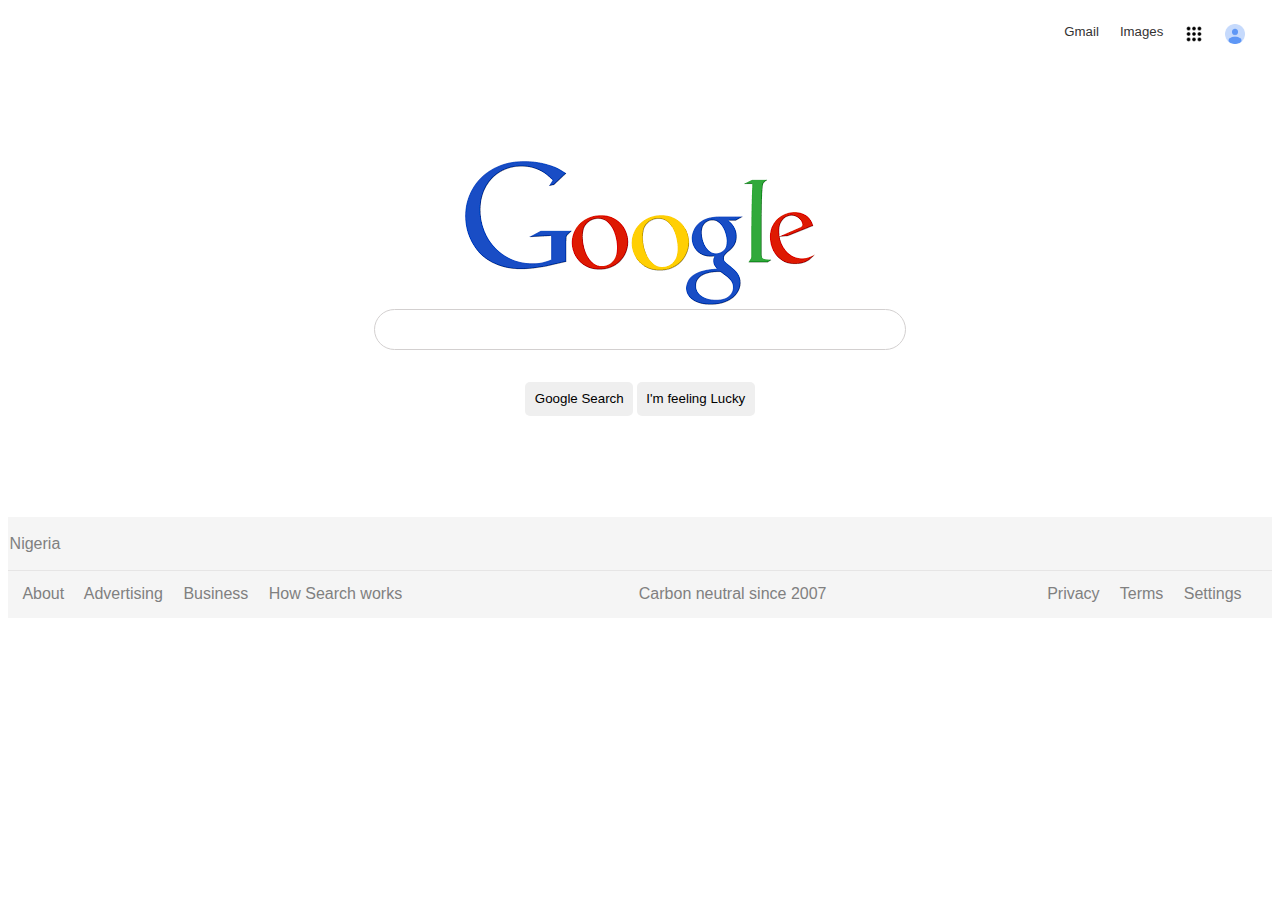
<file: Index.html>
<!DOCTYPE html>
<html lang="en">
<head>
    <meta charset="UTF-8">
    <meta http-equiv="X-UA-Compatible" content="IE=edge">
    <meta name="viewport" content="width=device-width, initial-scale=1.0">
    <title>Google_Task</title>
    <link rel="stylesheet" href="css/style.css"/>
</head>

<body>
    <header>
        <nav>
            <a href="#">Gmail</a>
            <a href="#">Images</a>
            <img src= "images/Google_Dots.png" alt="google_dots"/>
            <img src= "images/Google_Account.png" alt="google_account"/>
        </nav>
    </header>
    <main>
        <img src="images/Google_Image.png" alt="Google_Image"/>
        <input type="text"/>
        <div class="Buttons_container">
            <button>Google Search</button> 
            <button>I'm feeling Lucky</button>
        </div>
          
    </main>

    <footer>

        <div class="footer_top">
            <p>Nigeria</p>

        </div>

        <div class="footer_bottom">
            <div class="left">
                <a>About</a>
                <a>Advertising</a>
                <a>Business</a>
                <a>How Search works</a>
            </div>

            <a>Carbon neutral since 2007</a>

            <div class="right">
                 <a>Privacy</a>
                 <a>Terms</a>
                 <a>Settings</a>

            </div>

        </div>

    </footer>

</body>

</html>
</file>
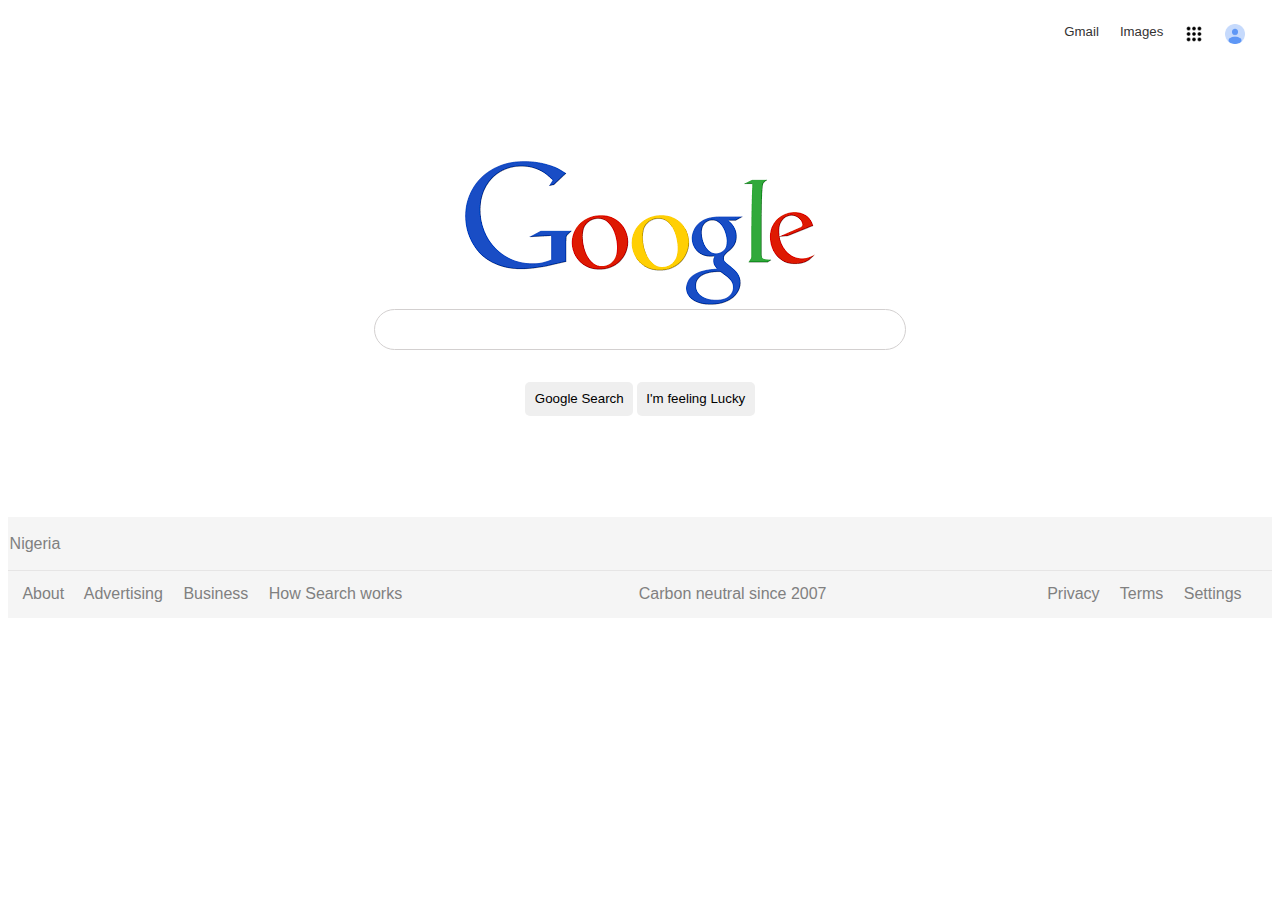
<file: index.html>
<!DOCTYPE html>
<html lang="en">
<head>
    <meta charset="UTF-8">
    <meta http-equiv="X-UA-Compatible" content="IE=edge">
    <meta name="viewport" content="width=device-width, initial-scale=1.0">
    <title>Google_Task</title>
    <link rel="stylesheet" href="css/style.css"/>
</head>

<body>
    <header>
        <nav>
            <a href="#">Gmail</a>
            <a href="#">Images</a>
            <img src= "images/Google_Dots.png" alt="google_dots"/>
            <img src= "images/Google_Account.png" alt="google_account"/>
        </nav>
    </header>
    <main>
        <img src="images/Google_Image.png" alt="Google_Image"/>
        <input type="text"/>
        <div class="Buttons_container">
            <button>Google Search</button> 
            <button>I'm feeling Lucky</button>
        </div>
          
    </main>

    <footer>

        <div class="footer_top">
            <p>Nigeria</p>

        </div>

        <div class="footer_bottom">
            <div class="left">
                <a>About</a>
                <a>Advertising</a>
                <a>Business</a>
                <a>How Search works</a>
            </div>

            <a>Carbon neutral since 2007</a>

            <div class="right">
                 <a>Privacy</a>
                 <a>Terms</a>
                 <a>Settings</a>

            </div>

        </div>

    </footer>

</body>

</html>
</file>
<file: css/style.css>
nav{
    display: flex;
    justify-content: space-around;
    width: 16%;
    margin-left: auto;
    padding: 1em;
}
nav a{
    color: rgb(51, 50, 50);
    text-decoration: none;
    font-family: Arial, Helvetica, sans-serif;
    font-size: 3.5mm ;
}
a:hover{
    text-decoration: underline;
}
nav img{
    height: 20px;
}
main{
    width: 50%;
    margin: 6.3212em auto;
    text-align: center;
}
input{
    width: 80%;
    padding: 0.9em;
    border-radius: 29px;
    border: 1px solid rgb(211, 208, 208);
}
.Buttons_container{
    margin-top: 2em;
}
.Buttons_container button{
    padding: 0.7em;
    border: none;
    border-radius: 5px;
}
footer{
    background-color: rgb(245, 245, 245);

}
.footer_top{
    padding: 0.1em;
    font-family: Arial, Helvetica, sans-serif;
    color: gray;
}
.footer_bottom{
    padding: 0.9em;
    display: flex;
    justify-content: space-between;
    border-top: 0.5px solid rgb(230, 229, 229);
    font-family: Arial, Helvetica, sans-serif;
    color: gray;
}
    

.left a{
    margin-right: 1em;
}
.right a{
    margin-right: 1em;
}
</file>
